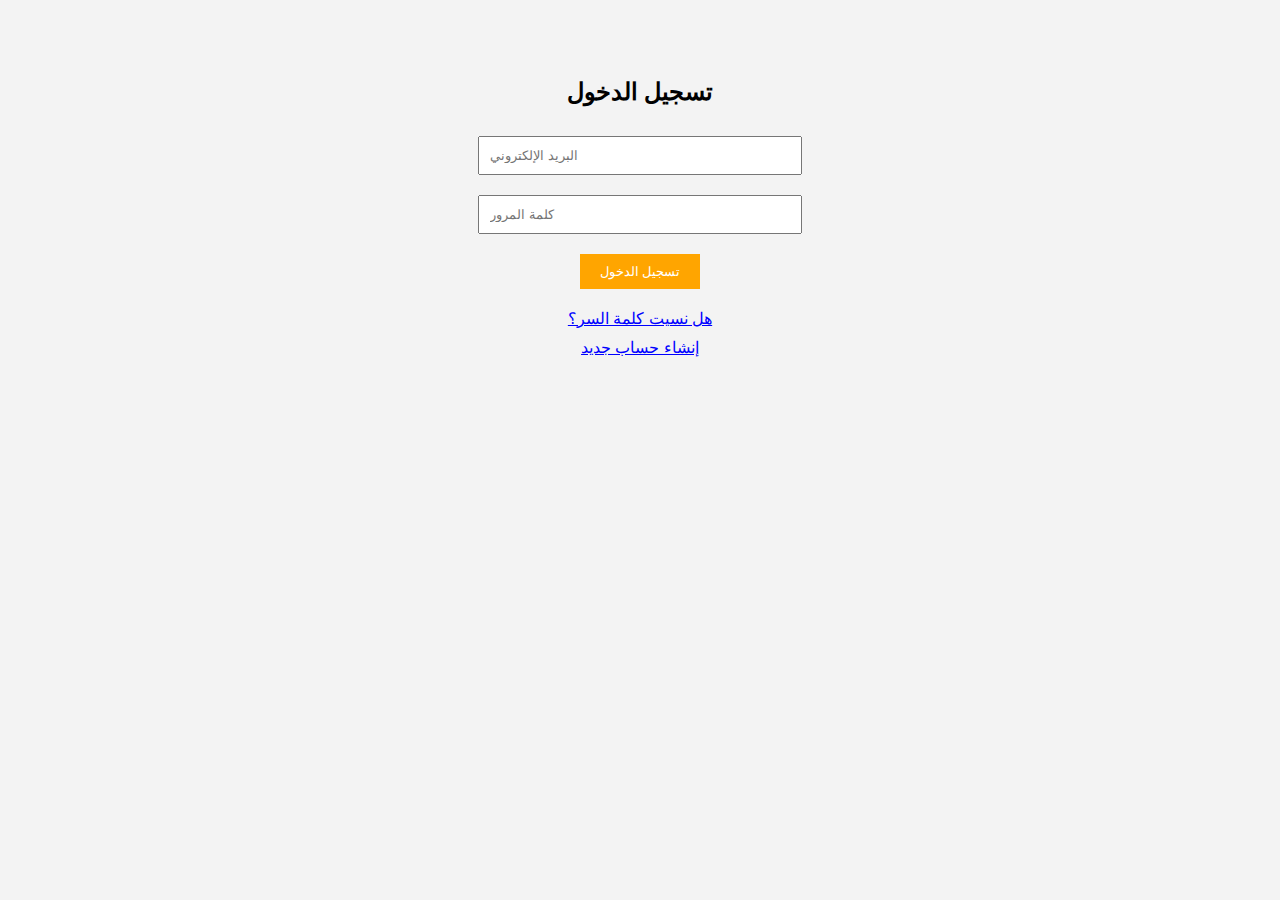
<file: index.html>
<!DOCTYPE html>
<html lang="ar">
<head>
  <meta charset="UTF-8">
  <title>تسجيل الدخول</title>
  <style>
    body { font-family: Arial; background-color: #f3f3f3; text-align: center; padding: 50px; }
    input { padding: 10px; margin: 10px; width: 80%; max-width: 300px; }
    button { padding: 10px 20px; margin: 10px; background-color: orange; border: none; color: white; cursor: pointer; }
    a { display: block; margin-top: 10px; color: blue; }
  </style>
</head>
<body>
  <h2>تسجيل الدخول</h2>
  <input type="email" placeholder="البريد الإلكتروني"><br>
  <input type="password" placeholder="كلمة المرور"><br>
  <button>تسجيل الدخول</button>
  <a href="#">هل نسيت كلمة السر؟</a>
  <a href="register.html">إنشاء حساب جديد</a>
</body>
</html>
</file>
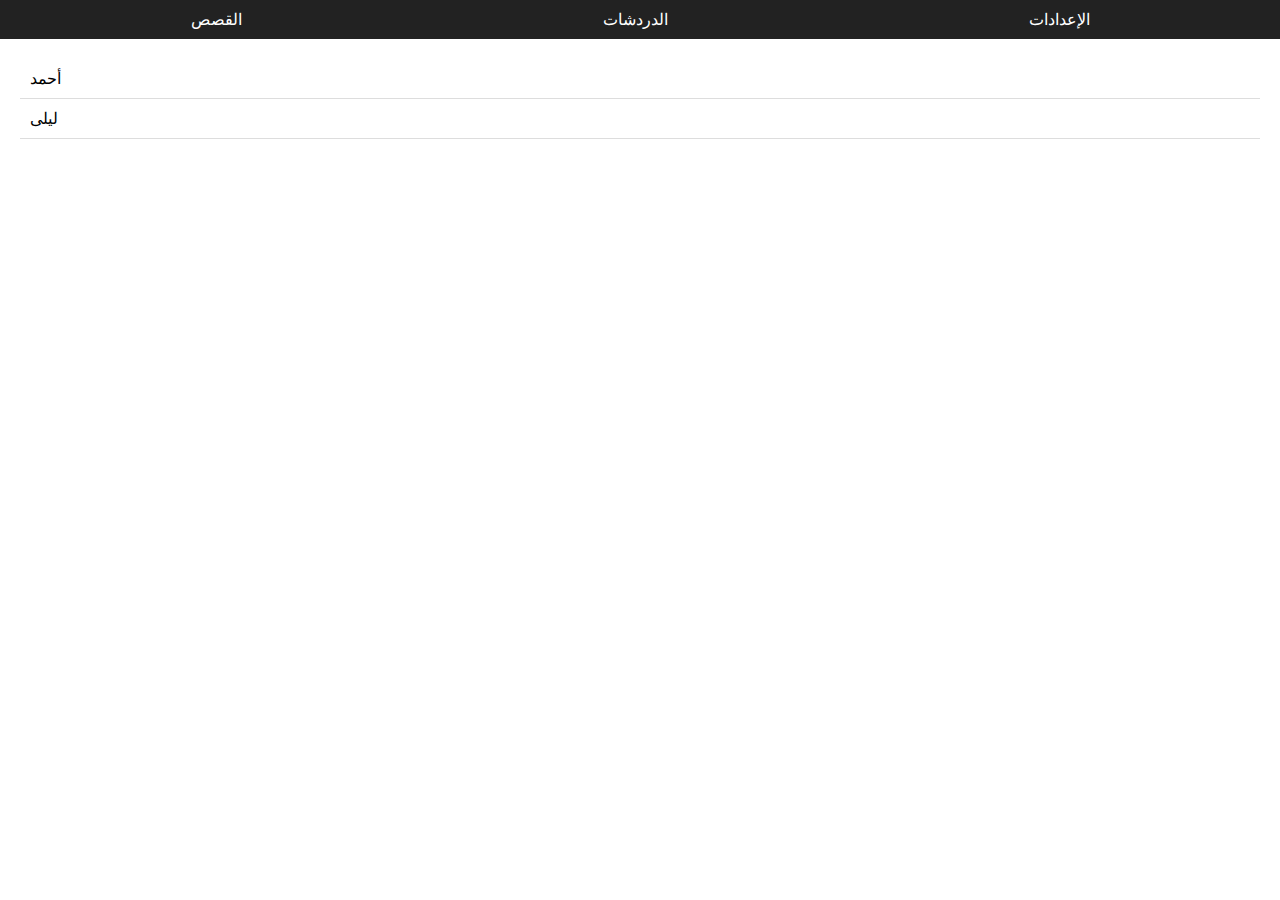
<file: chat.html>
<!DOCTYPE html>
<html lang="ar">
<head>
  <meta charset="UTF-8">
  <title>الدردشة</title>
  <style>
    body { font-family: Arial; background-color: #fff; margin: 0; }
    .navbar { background-color: #222; color: white; padding: 10px; display: flex; justify-content: space-around; }
    .chat-list, .story-bar, .chat-window { padding: 20px; }
    .chat-item { border-bottom: 1px solid #ddd; padding: 10px; cursor: pointer; }
    .chat-window { display: none; }
  </style>
</head>
<body>
  <div class="navbar">
    <span>القصص</span>
    <span>الدردشات</span>
    <span>الإعدادات</span>
  </div>
  <div class="chat-list">
    <div class="chat-item">أحمد</div>
    <div class="chat-item">ليلى</div>
  </div>
  <div class="chat-window">
    <!-- تفاصيل الدردشة الفردية هنا -->
  </div>
</body>
</html>
</file>
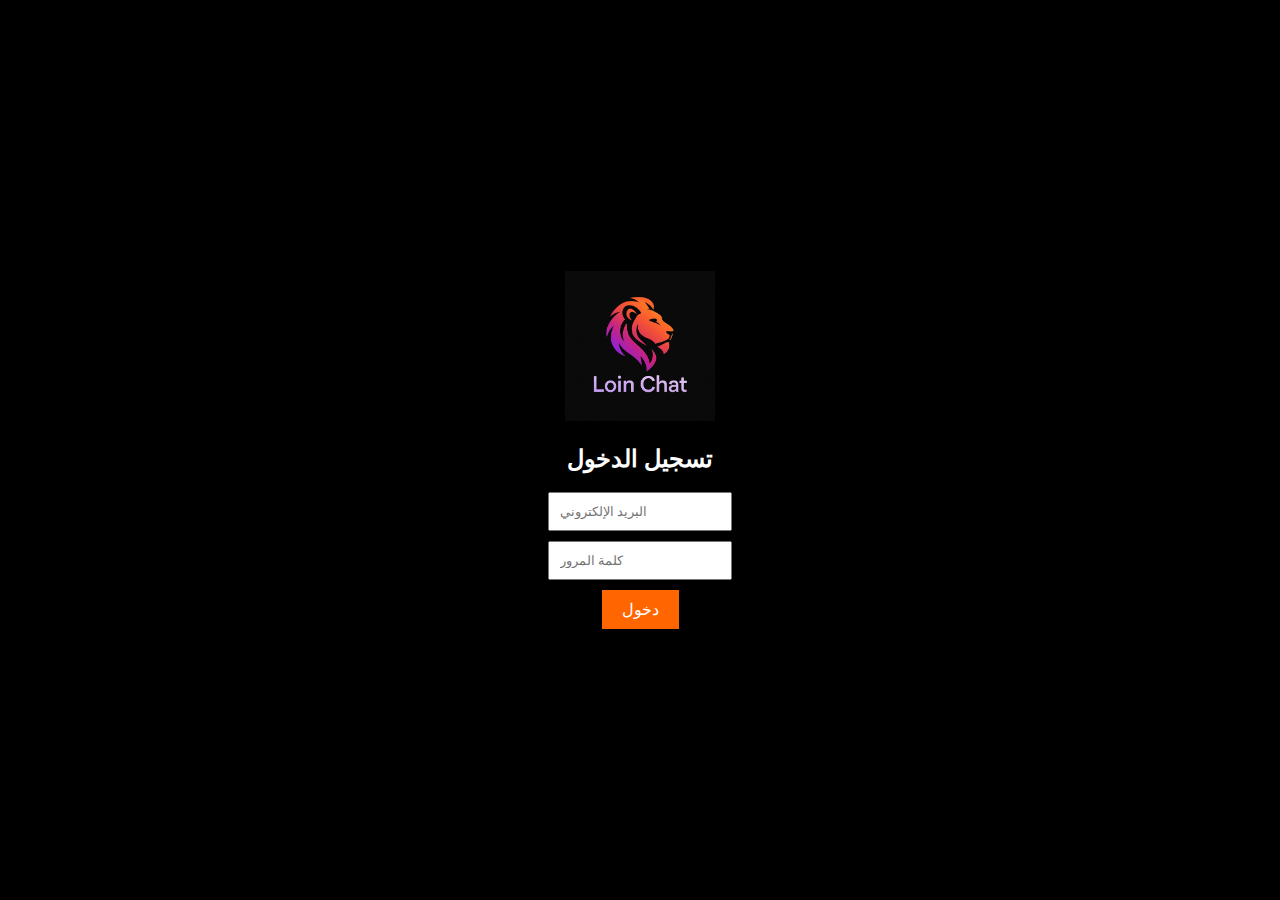
<file: login.html>
<!DOCTYPE html>
<html lang="en">
<head>
  <meta charset="UTF-8" />
  <meta name="viewport" content="width=device-width, initial-scale=1.0"/>
  <title>Login - Loin Chat</title>
  <link rel="stylesheet" href="style.css">
</head>
<body class="login">
  <div class="login-container">
    <img src="logo.png" alt="Loin Chat Logo" class="login-logo">
    <h2>تسجيل الدخول</h2>
    <form>
      <input type="email" placeholder="البريد الإلكتروني" required>
      <input type="password" placeholder="كلمة المرور" required>
      <button type="submit">دخول</button>
    </form>
  </div>
</body>
</html>
</file>
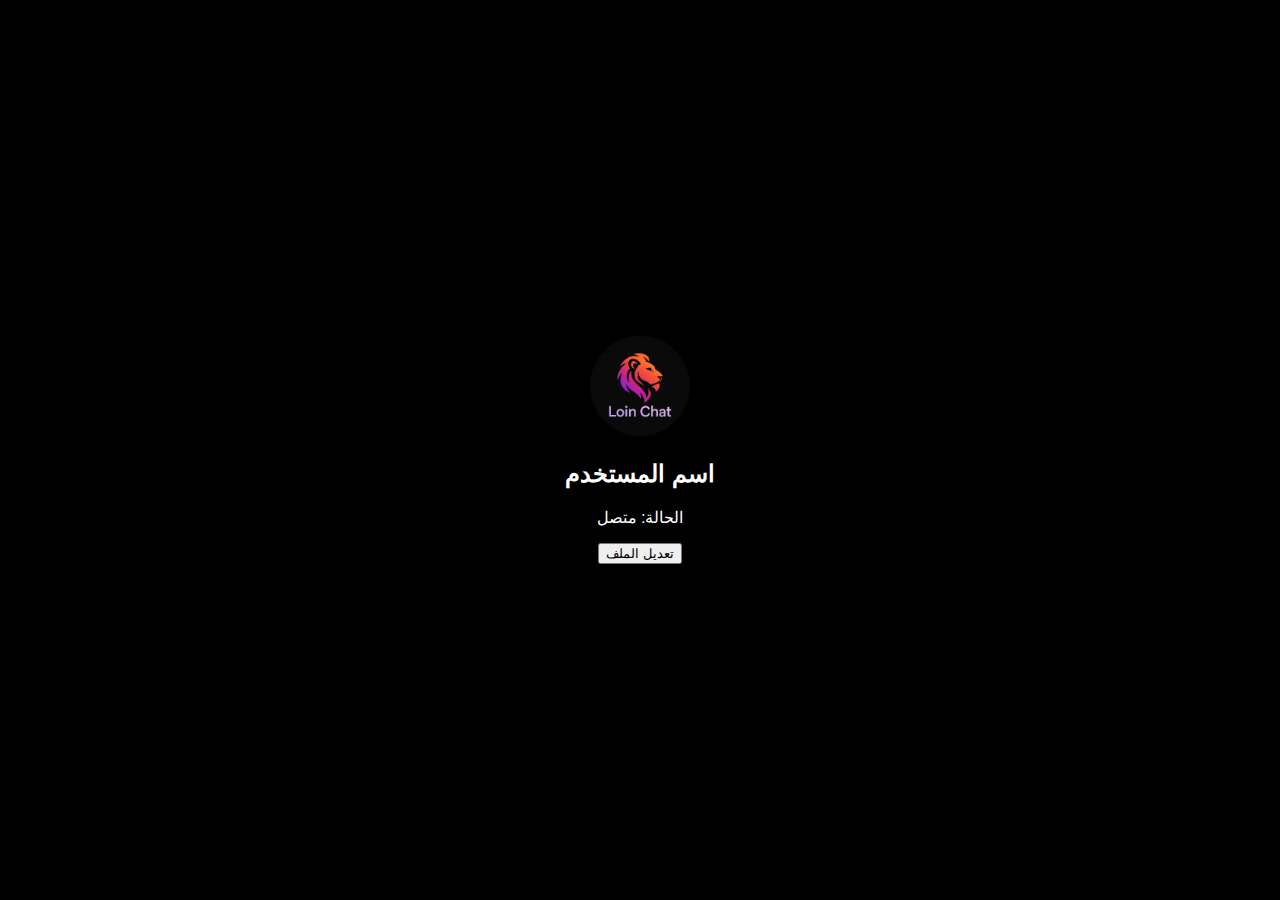
<file: profile.html>
<!DOCTYPE html>
<html lang="ar">
<head>
  <meta charset="UTF-8" />
  <meta name="viewport" content="width=device-width, initial-scale=1.0"/>
  <title>الملف الشخصي - Loin Chat</title>
  <link rel="stylesheet" href="style.css">
</head>
<body class="profile">
  <div class="profile-container">
    <img src="logo.png" class="profile-pic" alt="User Picture">
    <h2>اسم المستخدم</h2>
    <p>الحالة: متصل</p>
    <button>تعديل الملف</button>
  </div>
</body>
</html>
</file>
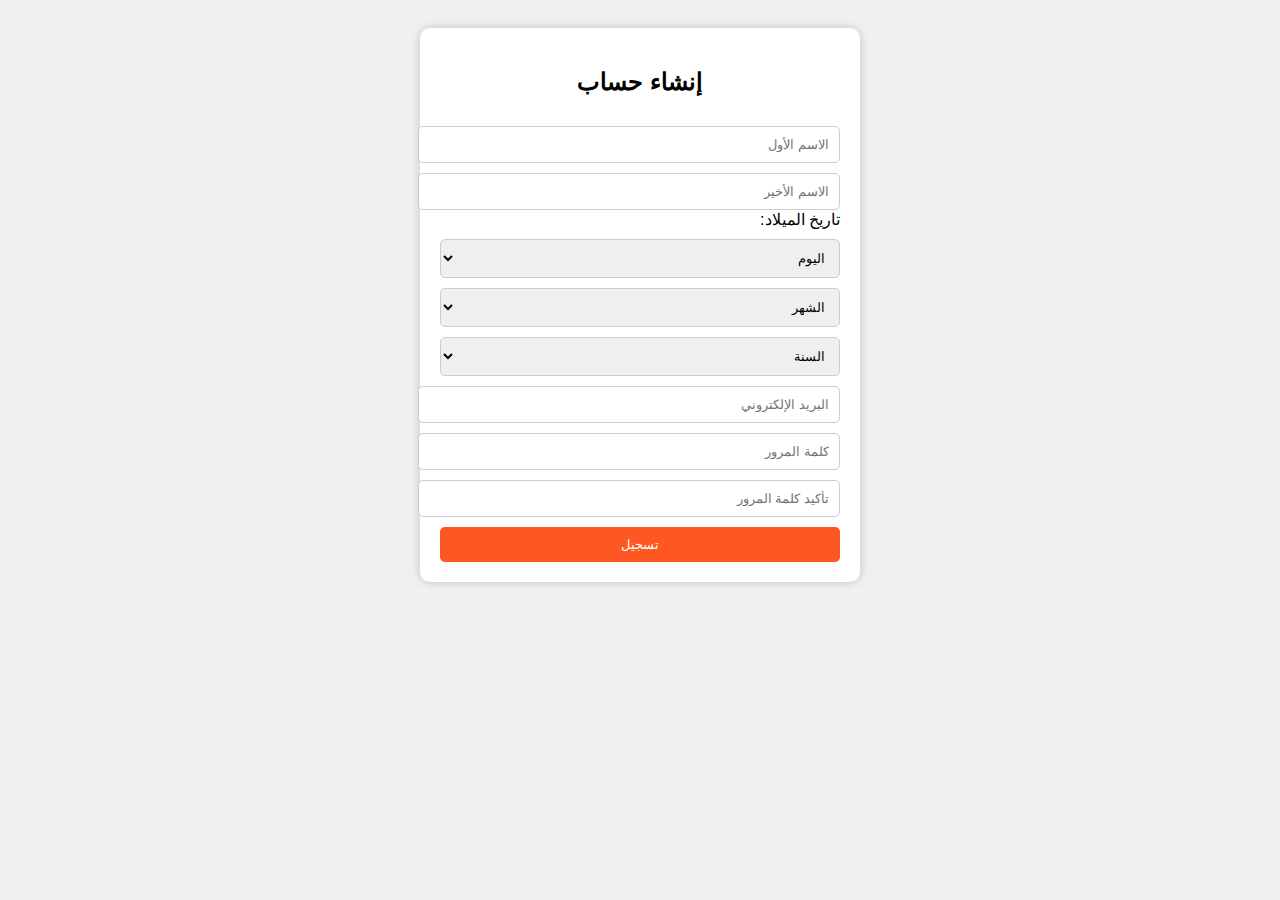
<file: register.html>
<!DOCTYPE html>
<html lang="ar" dir="rtl">
<head>
  <meta charset="UTF-8">
  <title>إنشاء حساب - LoinChat</title>
  <style>
    body {
      font-family: Arial;
      background-color: #f0f0f0;
      padding: 20px;
    }
    .container {
      max-width: 400px;
      margin: auto;
      background-color: white;
      padding: 20px;
      border-radius: 10px;
      box-shadow: 0 0 10px rgba(0,0,0,0.2);
    }
    input, select, button {
      width: 100%;
      padding: 10px;
      margin-top: 10px;
      border-radius: 5px;
      border: 1px solid #ccc;
    }
    button {
      background-color: #ff5722;
      color: white;
      border: none;
    }
    h2 {
      text-align: center;
    }
  </style>
</head>
<body>
  <div class="container">
    <h2>إنشاء حساب</h2>
    <form>
      <input type="text" placeholder="الاسم الأول" required />
      <input type="text" placeholder="الاسم الأخير" required />

      <label>تاريخ الميلاد:</label>
      <select name="day" required>
        <option value="">اليوم</option>
        <!-- الأيام من 1 إلى 31 -->
        <!-- توليد يدوي -->
        <option value="1">1</option>
        <option value="2">2</option>
        <option value="3">3</option>
        <option value="4">4</option>
        <option value="5">5</option>
        <option value="6">6</option>
        <option value="7">7</option>
        <option value="8">8</option>
        <option value="9">9</option>
        <option value="10">10</option>
        <option value="11">11</option>
        <option value="12">12</option>
        <option value="13">13</option>
        <option value="14">14</option>
        <option value="15">15</option>
        <option value="16">16</option>
        <option value="17">17</option>
        <option value="18">18</option>
        <option value="19">19</option>
        <option value="20">20</option>
        <option value="21">21</option>
        <option value="22">22</option>
        <option value="23">23</option>
        <option value="24">24</option>
        <option value="25">25</option>
        <option value="26">26</option>
        <option value="27">27</option>
        <option value="28">28</option>
        <option value="29">29</option>
        <option value="30">30</option>
        <option value="31">31</option>
      </select>

      <select name="month" required>
        <option value="">الشهر</option>
        <option value="1">يناير</option>
        <option value="2">فبراير</option>
        <option value="3">مارس</option>
        <option value="4">أبريل</option>
        <option value="5">مايو</option>
        <option value="6">يونيو</option>
        <option value="7">يوليو</option>
        <option value="8">أغسطس</option>
        <option value="9">سبتمبر</option>
        <option value="10">أكتوبر</option>
        <option value="11">نوفمبر</option>
        <option value="12">ديسمبر</option>
      </select>

      <select name="year" required>
        <option value="">السنة</option>
        <!-- توليد سنوات من 2025 إلى 1950 -->
        <!-- مختصرة هنا، أضيف لك بعضها كمثال -->
        <option value="2025">2025</option>
        <option value="2024">2024</option>
        <option value="2023">2023</option>
        <option value="2022">2022</option>
        <option value="2021">2021</option>
        <option value="2020">2020</option>
        <option value="2019">2019</option>
        <!-- أكمل حتى 1950 إذا أردت -->
        <option value="2000">2000</option>
        <option value="1990">1990</option>
        <option value="1980">1980</option>
        <option value="1970">1970</option>
        <option value="1960">1960</option>
        <option value="1950">1950</option>
      </select>

      <input type="email" placeholder="البريد الإلكتروني" required />
      <input type="password" placeholder="كلمة المرور" required />
      <input type="password" placeholder="تأكيد كلمة المرور" required />
      <button type="submit">تسجيل</button>
    </form>
  </div>
</body>
</html>
</file>
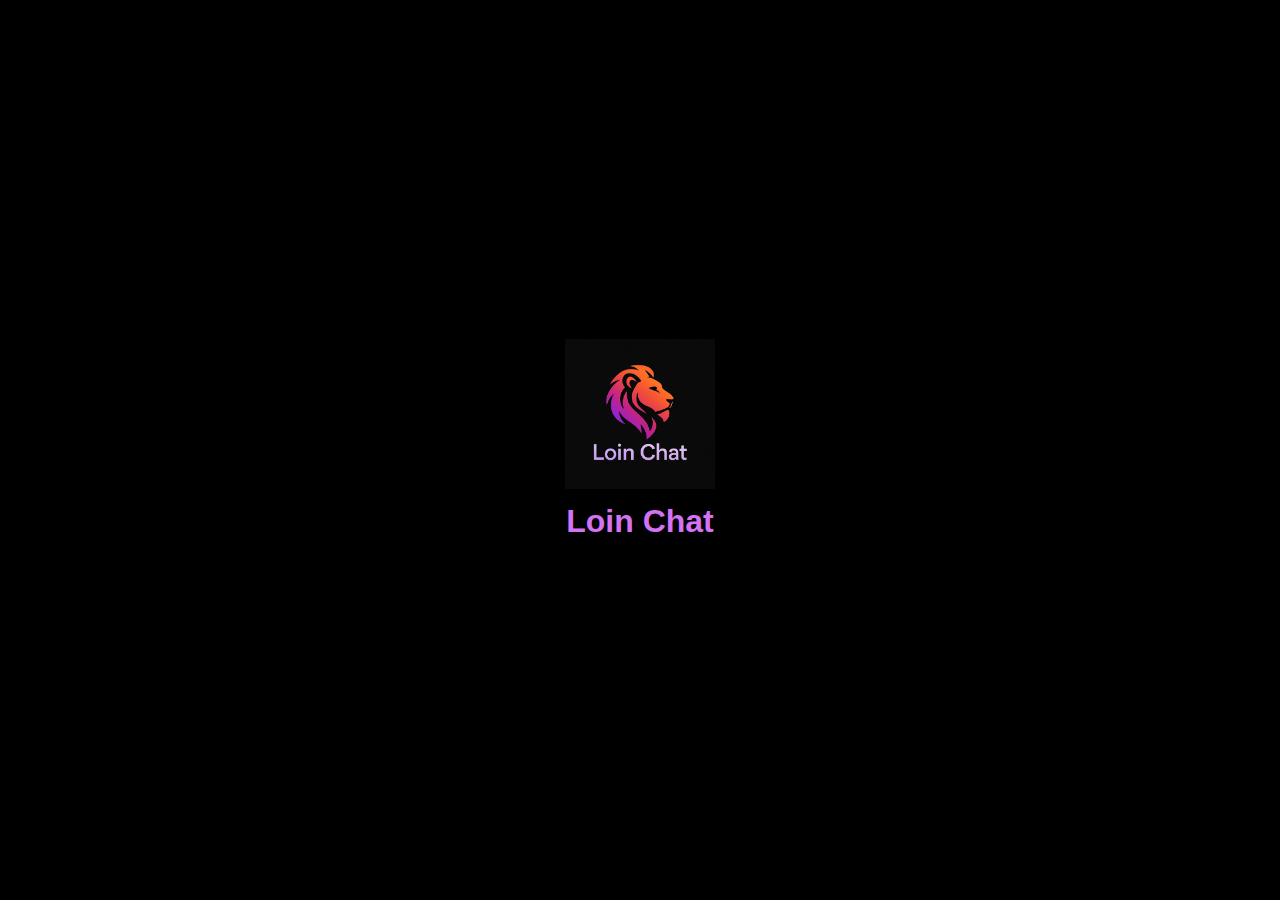
<file: splash.html>
<!DOCTYPE html>
<html lang="en">
<head>
  <meta charset="UTF-8" />
  <meta name="viewport" content="width=device-width, initial-scale=1.0"/>
  <title>Loin Chat - Splash</title>
  <link rel="stylesheet" href="style.css">
  <script>
    setTimeout(() => {
      window.location.href = "login.html";
    }, 3000);
  </script>
</head>
<body class="splash">
  <div class="splash-container">
    <img src="logo.png" alt="Loin Chat Logo" class="splash-logo">
    <h1 class="splash-title">Loin Chat</h1>
  </div>
</body>
</html>
</file>
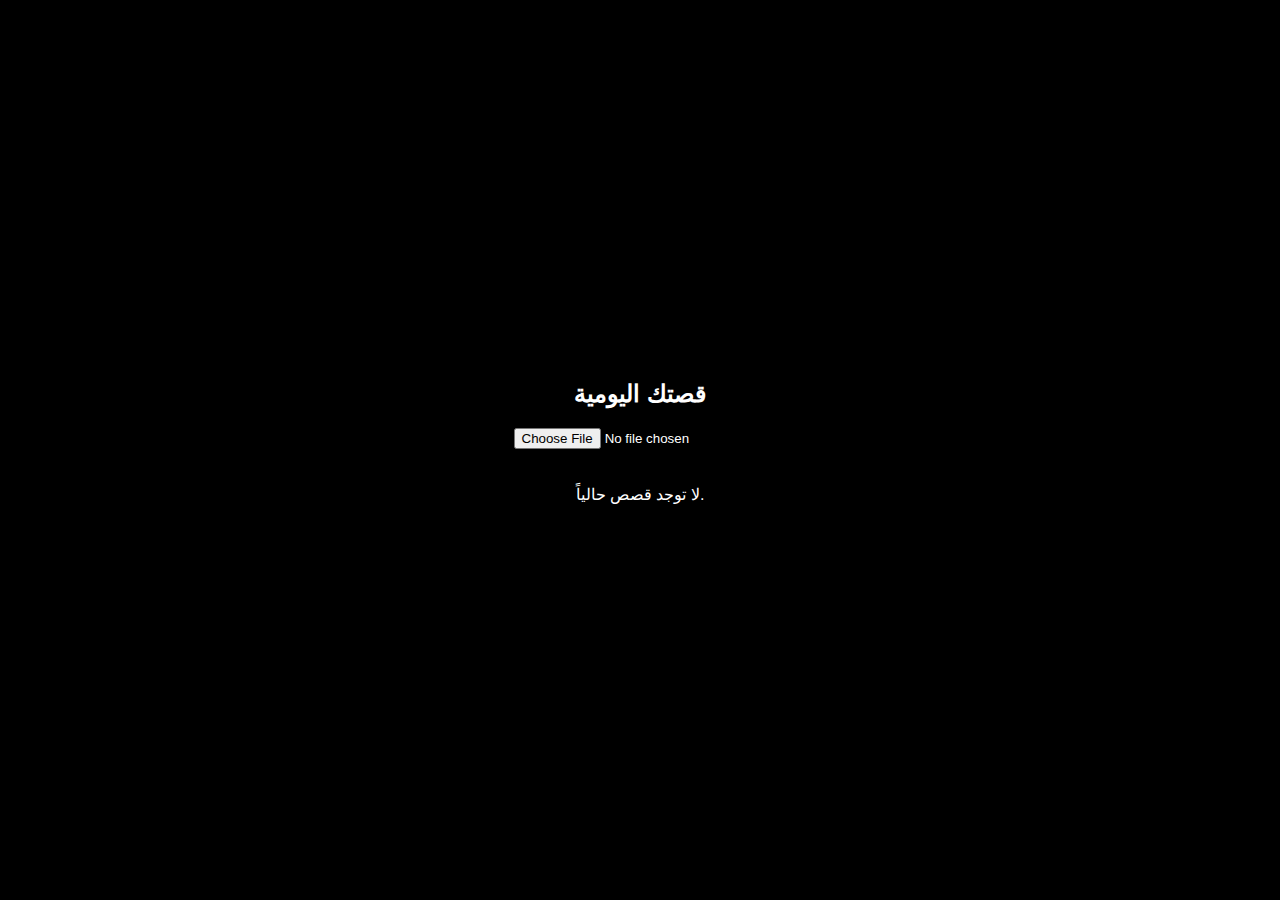
<file: stories.html>
<!DOCTYPE html>
<html lang="ar">
<head>
  <meta charset="UTF-8" />
  <meta name="viewport" content="width=device-width, initial-scale=1.0"/>
  <title>القصص - Loin Chat</title>
  <link rel="stylesheet" href="style.css">
</head>
<body class="stories">
  <div class="stories-container">
    <h2>قصتك اليومية</h2>
    <input type="file" accept="image/*,video/*">
    <div class="story-list">
      <p>لا توجد قصص حالياً.</p>
    </div>
  </div>
</body>
</html>
</file>
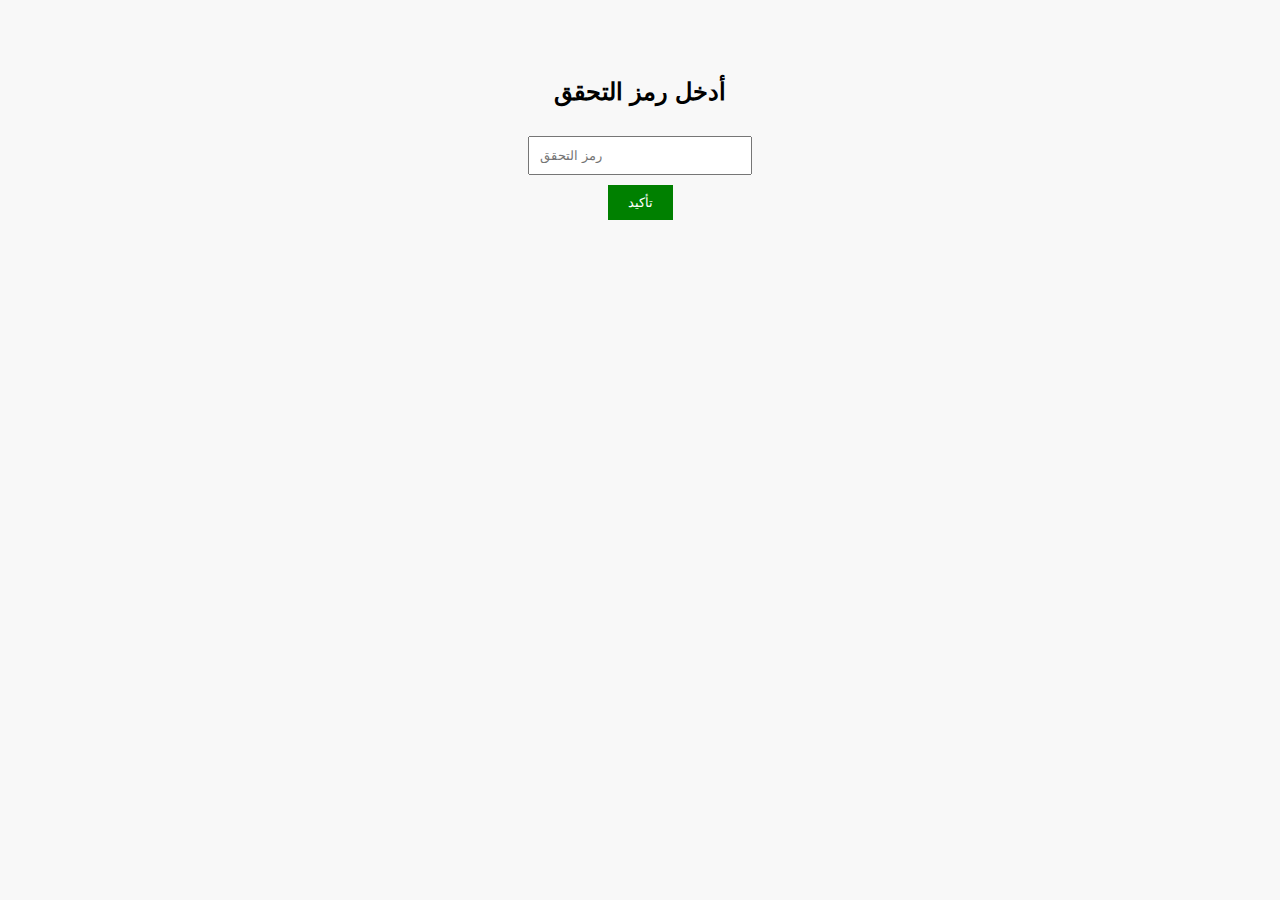
<file: verify.html>
<!DOCTYPE html>
<html lang="ar">
<head>
  <meta charset="UTF-8">
  <title>رمز التحقق</title>
  <style>
    body { font-family: Arial; background-color: #f8f8f8; text-align: center; padding: 50px; }
    input { padding: 10px; margin: 10px; width: 200px; }
    button { padding: 10px 20px; background-color: green; color: white; border: none; cursor: pointer; }
  </style>
</head>
<body>
  <h2>أدخل رمز التحقق</h2>
  <input type="text" placeholder="رمز التحقق"><br>
  <button>تأكيد</button>
</body>
</html>
</file>
<file: style.css>
body {
  margin: 0;
  font-family: Arial, sans-serif;
  background-color: #000;
  color: #fff;
  display: flex;
  align-items: center;
  justify-content: center;
  height: 100vh;
  flex-direction: column;
  text-align: center;
}

.splash-logo, .login-logo, .home-logo {
  width: 150px;
  height: auto;
}

.splash-title {
  font-size: 2em;
  color: #d472f4;
  margin-top: 10px;
}

.login input, .message-form input {
  display: block;
  margin: 10px auto;
  padding: 10px;
  width: 80%;
  max-width: 300px;
}

.login button, .message-form button {
  padding: 10px 20px;
  background-color: #ff6600;
  border: none;
  color: white;
  font-size: 16px;
  cursor: pointer;
}

.chat .messages {
  height: 300px;
  overflow-y: auto;
  margin: 20px;
  background-color: #111;
  padding: 10px;
  border-radius: 10px;
}
.message {
  padding: 8px;
  margin: 5px 0;
  max-width: 70%;
  border-radius: 10px;
}
.sent {
  background-color: #ff6600;
  color: white;
  align-self: flex-end;
}
.received {
  background-color: #444;
  color: white;
  align-self: flex-start;
}
.message-form {
  display: flex;
  justify-content: center;
  gap: 10px;
}
.story-list, .stories-container, .profile-container {
  padding: 20px;
  text-align: center;
}
.profile-pic {
  width: 100px;
  border-radius: 50%;
}
.home-container {
  text-align: center;
  padding: 20px;
}
nav a {
  display: block;
  margin: 10px auto;
  padding: 12px;
  width: 80%;
  background-color: #ff6600;
  color: white;
  text-decoration: none;
  border-radius: 10px;
}
nav a:hover {
  background-color: #ff8533;
}
@media (max-width: 600px) {
  .message-form input {
    width: 60%;
  }
  .message-form button {
    width: 30%;
  }
}
</file>
